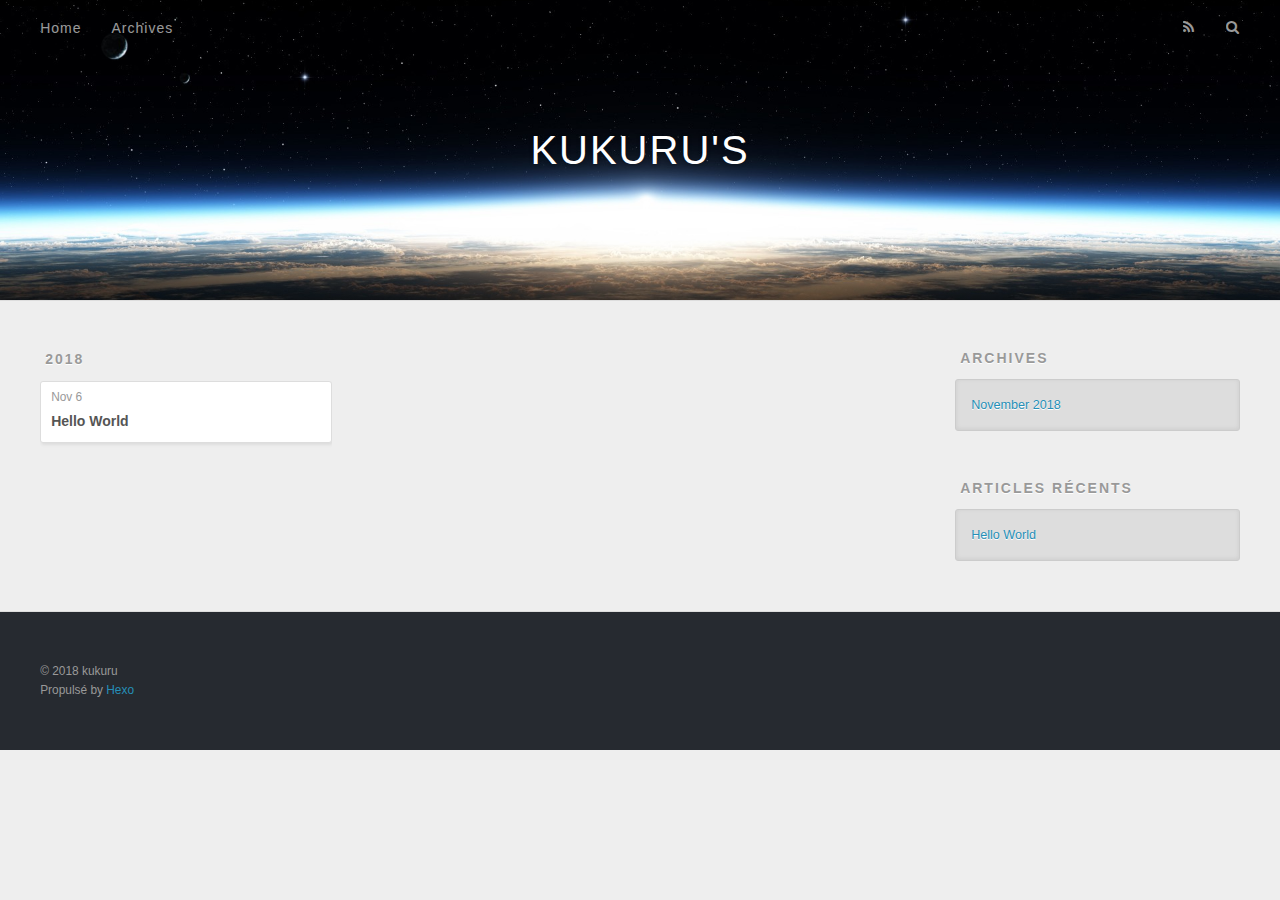
<file: archives/index.html>
<!DOCTYPE html>
<html>
<head>
  <meta charset="utf-8">
  
  <title>Archives | KUKURU&#39;S</title>
  <meta name="viewport" content="width=device-width, initial-scale=1, maximum-scale=1">
  <meta name="description" content="kukuru的博客">
<meta property="og:type" content="website">
<meta property="og:title" content="KUKURU'S">
<meta property="og:url" content="foxkukuru�.github.io/archives/index.html">
<meta property="og:site_name" content="KUKURU'S">
<meta property="og:description" content="kukuru的博客">
<meta name="twitter:card" content="summary">
<meta name="twitter:title" content="KUKURU'S">
<meta name="twitter:description" content="kukuru的博客">
  
    <link rel="alternate" href="/atom.xml" title="KUKURU&#39;S" type="application/atom+xml">
  
  
    <link rel="icon" href="/favicon.png">
  
  
    <!--<link href="//fonts.googleapis.com/css?family=Source+Code+Pro" rel="stylesheet" type="text/css">-->
  
  <link rel="stylesheet" href="/css/style.css">
  

</head>

<body>
  <div id="container">
    <div id="wrap">
      <header id="header">
  <div id="banner"></div>
  <div id="header-outer" class="outer">
    <div id="header-title" class="inner">
      <h1 id="logo-wrap">
        <a href="/" id="logo">KUKURU&#39;S</a>
      </h1>
      
    </div>
    <div id="header-inner" class="inner">
      <nav id="main-nav">
        <a id="main-nav-toggle" class="nav-icon"></a>
        
          <a class="main-nav-link" href="/">Home</a>
        
          <a class="main-nav-link" href="/archives">Archives</a>
        
      </nav>
      <nav id="sub-nav">
        
          <a id="nav-rss-link" class="nav-icon" href="/atom.xml" title="Flux RSS"></a>
        
        <a id="nav-search-btn" class="nav-icon" title="Rechercher"></a>
      </nav>
      <div id="search-form-wrap">
        <form action="//google.com/search" method="get" accept-charset="UTF-8" class="search-form"><input type="search" name="q" results="0" class="search-form-input" placeholder="Search"><button type="submit" class="search-form-submit">&#xF002;</button><input type="hidden" name="sitesearch" value="foxkukuru�.github.io"></form>
      </div>
    </div>
  </div>
</header>
      <div class="outer">
        <section id="main">
  
  
    
    
      
      
      <section class="archives-wrap">
        <div class="archive-year-wrap">
          <a href="/archives/2018" class="archive-year">2018</a>
        </div>
        <div class="archives">
    
    <article class="archive-article archive-type-post">
  <div class="archive-article-inner">
    <header class="archive-article-header">
      <a href="/2018/11/06/hello-world/" class="archive-article-date">
  <time datetime="2018-11-06T05:33:21.383Z" itemprop="datePublished">Nov 6</time>
</a>
      
  
    <h1 itemprop="name">
      <a class="archive-article-title" href="/2018/11/06/hello-world/">Hello World</a>
    </h1>
  

    </header>
  </div>
</article>
  
  
    </div></section>
  

</section>
        
          <aside id="sidebar">
  
    

  
    

  
    
  
    
  <div class="widget-wrap">
    <h3 class="widget-title">Archives</h3>
    <div class="widget">
      <ul class="archive-list"><li class="archive-list-item"><a class="archive-list-link" href="/archives/2018/11/">November 2018</a></li></ul>
    </div>
  </div>


  
    
  <div class="widget-wrap">
    <h3 class="widget-title">Articles récents</h3>
    <div class="widget">
      <ul>
        
          <li>
            <a href="/2018/11/06/hello-world/">Hello World</a>
          </li>
        
      </ul>
    </div>
  </div>

  
</aside>
        
      </div>
      <footer id="footer">
  
  <div class="outer">
    <div id="footer-info" class="inner">
      &copy; 2018 kukuru<br>
      Propulsé by <a href="http://hexo.io/" target="_blank">Hexo</a>
    </div>
  </div>
</footer>
    </div>
    <nav id="mobile-nav">
  
    <a href="/" class="mobile-nav-link">Home</a>
  
    <a href="/archives" class="mobile-nav-link">Archives</a>
  
</nav>
    

<script src="/js/jquery.min.js"></script>


  <link rel="stylesheet" href="/fancybox/jquery.fancybox.css">
  <script src="/fancybox/jquery.fancybox.pack.js"></script>


<script src="/js/script.js"></script>

  </div>
</body>
</html>
</file>
<file: css/style.css>
body {
  width: 100%;
}
body:before,
body:after {
  content: "";
  display: table;
}
body:after {
  clear: both;
}
html,
body,
div,
span,
applet,
object,
iframe,
h1,
h2,
h3,
h4,
h5,
h6,
p,
blockquote,
pre,
a,
abbr,
acronym,
address,
big,
cite,
code,
del,
dfn,
em,
img,
ins,
kbd,
q,
s,
samp,
small,
strike,
strong,
sub,
sup,
tt,
var,
dl,
dt,
dd,
ol,
ul,
li,
fieldset,
form,
label,
legend,
table,
caption,
tbody,
tfoot,
thead,
tr,
th,
td {
  margin: 0;
  padding: 0;
  border: 0;
  outline: 0;
  font-weight: inherit;
  font-style: inherit;
  font-family: inherit;
  font-size: 100%;
  vertical-align: baseline;
}
body {
  line-height: 1;
  color: #000;
  background: #fff;
}
ol,
ul {
  list-style: none;
}
table {
  border-collapse: separate;
  border-spacing: 0;
  vertical-align: middle;
}
caption,
th,
td {
  text-align: left;
  font-weight: normal;
  vertical-align: middle;
}
a img {
  border: none;
}
input,
button {
  margin: 0;
  padding: 0;
}
input::-moz-focus-inner,
button::-moz-focus-inner {
  border: 0;
  padding: 0;
}
@font-face {
  font-family: FontAwesome;
  font-style: normal;
  font-weight: normal;
  src: url("fonts/fontawesome-webfont.eot?v=#4.0.3");
  src: url("fonts/fontawesome-webfont.eot?#iefix&v=#4.0.3") format("embedded-opentype"), url("fonts/fontawesome-webfont.woff?v=#4.0.3") format("woff"), url("fonts/fontawesome-webfont.ttf?v=#4.0.3") format("truetype"), url("fonts/fontawesome-webfont.svg#fontawesomeregular?v=#4.0.3") format("svg");
}
html,
body,
#container {
  height: 100%;
}
body {
  background: #eee;
  font: 14px "Helvetica Neue", Helvetica, Arial, sans-serif;
  -webkit-text-size-adjust: 100%;
}
.outer {
  max-width: 1220px;
  margin: 0 auto;
  padding: 0 20px;
}
.outer:before,
.outer:after {
  content: "";
  display: table;
}
.outer:after {
  clear: both;
}
.inner {
  display: inline;
  float: left;
  width: 98.33333333333333%;
  margin: 0 0.833333333333333%;
}
.left,
.alignleft {
  float: left;
}
.right,
.alignright {
  float: right;
}
.clear {
  clear: both;
}
#container {
  position: relative;
}
.mobile-nav-on {
  overflow: hidden;
}
#wrap {
  height: 100%;
  width: 100%;
  position: absolute;
  top: 0;
  left: 0;
  -webkit-transition: 0.2s ease-out;
  -moz-transition: 0.2s ease-out;
  -ms-transition: 0.2s ease-out;
  transition: 0.2s ease-out;
  z-index: 1;
  background: #eee;
}
.mobile-nav-on #wrap {
  left: 280px;
}
@media screen and (min-width: 768px) {
  #main {
    display: inline;
    float: left;
    width: 73.33333333333333%;
    margin: 0 0.833333333333333%;
  }
}
.article-date,
.article-category-link,
.archive-year,
.widget-title {
  text-decoration: none;
  text-transform: uppercase;
  letter-spacing: 2px;
  color: #999;
  margin-bottom: 1em;
  margin-left: 5px;
  line-height: 1em;
  text-shadow: 0 1px #fff;
  font-weight: bold;
}
.article-inner,
.archive-article-inner {
  background: #fff;
  -webkit-box-shadow: 1px 2px 3px #ddd;
  box-shadow: 1px 2px 3px #ddd;
  border: 1px solid #ddd;
  border-radius: 3px;
}
.article-entry h1,
.widget h1 {
  font-size: 2em;
}
.article-entry h2,
.widget h2 {
  font-size: 1.5em;
}
.article-entry h3,
.widget h3 {
  font-size: 1.3em;
}
.article-entry h4,
.widget h4 {
  font-size: 1.2em;
}
.article-entry h5,
.widget h5 {
  font-size: 1em;
}
.article-entry h6,
.widget h6 {
  font-size: 1em;
  color: #999;
}
.article-entry hr,
.widget hr {
  border: 1px dashed #ddd;
}
.article-entry strong,
.widget strong {
  font-weight: bold;
}
.article-entry em,
.widget em,
.article-entry cite,
.widget cite {
  font-style: italic;
}
.article-entry sup,
.widget sup,
.article-entry sub,
.widget sub {
  font-size: 0.75em;
  line-height: 0;
  position: relative;
  vertical-align: baseline;
}
.article-entry sup,
.widget sup {
  top: -0.5em;
}
.article-entry sub,
.widget sub {
  bottom: -0.2em;
}
.article-entry small,
.widget small {
  font-size: 0.85em;
}
.article-entry acronym,
.widget acronym,
.article-entry abbr,
.widget abbr {
  border-bottom: 1px dotted;
}
.article-entry ul,
.widget ul,
.article-entry ol,
.widget ol,
.article-entry dl,
.widget dl {
  margin: 0 20px;
  line-height: 1.6em;
}
.article-entry ul ul,
.widget ul ul,
.article-entry ol ul,
.widget ol ul,
.article-entry ul ol,
.widget ul ol,
.article-entry ol ol,
.widget ol ol {
  margin-top: 0;
  margin-bottom: 0;
}
.article-entry ul,
.widget ul {
  list-style: disc;
}
.article-entry ol,
.widget ol {
  list-style: decimal;
}
.article-entry dt,
.widget dt {
  font-weight: bold;
}
#header {
  height: 300px;
  position: relative;
  border-bottom: 1px solid #ddd;
}
#header:before,
#header:after {
  content: "";
  position: absolute;
  left: 0;
  right: 0;
  height: 40px;
}
#header:before {
  top: 0;
  background: -webkit-linear-gradient(rgba(0,0,0,0.2), transparent);
  background: -moz-linear-gradient(rgba(0,0,0,0.2), transparent);
  background: -ms-linear-gradient(rgba(0,0,0,0.2), transparent);
  background: linear-gradient(rgba(0,0,0,0.2), transparent);
}
#header:after {
  bottom: 0;
  background: -webkit-linear-gradient(transparent, rgba(0,0,0,0.2));
  background: -moz-linear-gradient(transparent, rgba(0,0,0,0.2));
  background: -ms-linear-gradient(transparent, rgba(0,0,0,0.2));
  background: linear-gradient(transparent, rgba(0,0,0,0.2));
}
#header-outer {
  height: 100%;
  position: relative;
}
#header-inner {
  position: relative;
  overflow: hidden;
}
#banner {
  position: absolute;
  top: 0;
  left: 0;
  width: 100%;
  height: 100%;
  background: url("images/banner.jpg") center #000;
  -webkit-background-size: cover;
  -moz-background-size: cover;
  background-size: cover;
  z-index: -1;
}
#header-title {
  text-align: center;
  height: 40px;
  position: absolute;
  top: 50%;
  left: 0;
  margin-top: -20px;
}
#logo,
#subtitle {
  text-decoration: none;
  color: #fff;
  font-weight: 300;
  text-shadow: 0 1px 4px rgba(0,0,0,0.3);
}
#logo {
  font-size: 40px;
  line-height: 40px;
  letter-spacing: 2px;
}
#subtitle {
  font-size: 16px;
  line-height: 16px;
  letter-spacing: 1px;
}
#subtitle-wrap {
  margin-top: 16px;
}
#main-nav {
  float: left;
  margin-left: -15px;
}
.nav-icon,
.main-nav-link {
  float: left;
  color: #fff;
  opacity: 0.6;
  text-decoration: none;
  text-shadow: 0 1px rgba(0,0,0,0.2);
  -webkit-transition: opacity 0.2s;
  -moz-transition: opacity 0.2s;
  -ms-transition: opacity 0.2s;
  transition: opacity 0.2s;
  display: block;
  padding: 20px 15px;
}
.nav-icon:hover,
.main-nav-link:hover {
  opacity: 1;
}
.nav-icon {
  font-family: FontAwesome;
  text-align: center;
  font-size: 14px;
  width: 14px;
  height: 14px;
  padding: 20px 15px;
  position: relative;
  cursor: pointer;
}
.main-nav-link {
  font-weight: 300;
  letter-spacing: 1px;
}
@media screen and (max-width: 479px) {
  .main-nav-link {
    display: none;
  }
}
#main-nav-toggle {
  display: none;
}
#main-nav-toggle:before {
  content: "\f0c9";
}
@media screen and (max-width: 479px) {
  #main-nav-toggle {
    display: block;
  }
}
#sub-nav {
  float: right;
  margin-right: -15px;
}
#nav-rss-link:before {
  content: "\f09e";
}
#nav-search-btn:before {
  content: "\f002";
}
#search-form-wrap {
  position: absolute;
  top: 15px;
  width: 150px;
  height: 30px;
  right: -150px;
  opacity: 0;
  -webkit-transition: 0.2s ease-out;
  -moz-transition: 0.2s ease-out;
  -ms-transition: 0.2s ease-out;
  transition: 0.2s ease-out;
}
#search-form-wrap.on {
  opacity: 1;
  right: 0;
}
@media screen and (max-width: 479px) {
  #search-form-wrap {
    width: 100%;
    right: -100%;
  }
}
.search-form {
  position: absolute;
  top: 0;
  left: 0;
  right: 0;
  background: #fff;
  padding: 5px 15px;
  border-radius: 15px;
  -webkit-box-shadow: 0 0 10px rgba(0,0,0,0.3);
  box-shadow: 0 0 10px rgba(0,0,0,0.3);
}
.search-form-input {
  border: none;
  background: none;
  color: #555;
  width: 100%;
  font: 13px "Helvetica Neue", Helvetica, Arial, sans-serif;
  outline: none;
}
.search-form-input::-webkit-search-results-decoration,
.search-form-input::-webkit-search-cancel-button {
  -webkit-appearance: none;
}
.search-form-submit {
  position: absolute;
  top: 50%;
  right: 10px;
  margin-top: -7px;
  font: 13px FontAwesome;
  border: none;
  background: none;
  color: #bbb;
  cursor: pointer;
}
.search-form-submit:hover,
.search-form-submit:focus {
  color: #777;
}
.article {
  margin: 50px 0;
}
.article-inner {
  overflow: hidden;
}
.article-meta:before,
.article-meta:after {
  content: "";
  display: table;
}
.article-meta:after {
  clear: both;
}
.article-date {
  float: left;
}
.article-category {
  float: left;
  line-height: 1em;
  color: #ccc;
  text-shadow: 0 1px #fff;
  margin-left: 8px;
}
.article-category:before {
  content: "\2022";
}
.article-category-link {
  margin: 0 12px 1em;
}
.article-header {
  padding: 20px 20px 0;
}
.article-title {
  text-decoration: none;
  font-size: 2em;
  font-weight: bold;
  color: #555;
  line-height: 1.1em;
  -webkit-transition: color 0.2s;
  -moz-transition: color 0.2s;
  -ms-transition: color 0.2s;
  transition: color 0.2s;
}
a.article-title:hover {
  color: #258fb8;
}
.article-entry {
  color: #555;
  padding: 0 20px;
}
.article-entry:before,
.article-entry:after {
  content: "";
  display: table;
}
.article-entry:after {
  clear: both;
}
.article-entry p,
.article-entry table {
  line-height: 1.6em;
  margin: 1.6em 0;
}
.article-entry h1,
.article-entry h2,
.article-entry h3,
.article-entry h4,
.article-entry h5,
.article-entry h6 {
  font-weight: bold;
}
.article-entry h1,
.article-entry h2,
.article-entry h3,
.article-entry h4,
.article-entry h5,
.article-entry h6 {
  line-height: 1.1em;
  margin: 1.1em 0;
}
.article-entry a {
  color: #258fb8;
  text-decoration: none;
}
.article-entry a:hover {
  text-decoration: underline;
}
.article-entry ul,
.article-entry ol,
.article-entry dl {
  margin-top: 1.6em;
  margin-bottom: 1.6em;
}
.article-entry img,
.article-entry video {
  max-width: 100%;
  height: auto;
  display: block;
  margin: auto;
}
.article-entry iframe {
  border: none;
}
.article-entry table {
  width: 100%;
  border-collapse: collapse;
  border-spacing: 0;
}
.article-entry th {
  font-weight: bold;
  border-bottom: 3px solid #ddd;
  padding-bottom: 0.5em;
}
.article-entry td {
  border-bottom: 1px solid #ddd;
  padding: 10px 0;
}
.article-entry blockquote {
  font-family: Georgia, "Times New Roman", serif;
  font-size: 1.4em;
  margin: 1.6em 20px;
  text-align: center;
}
.article-entry blockquote footer {
  font-size: 14px;
  margin: 1.6em 0;
  font-family: "Helvetica Neue", Helvetica, Arial, sans-serif;
}
.article-entry blockquote footer cite:before {
  content: "—";
  padding: 0 0.5em;
}
.article-entry .pullquote {
  text-align: left;
  width: 45%;
  margin: 0;
}
.article-entry .pullquote.left {
  margin-left: 0.5em;
  margin-right: 1em;
}
.article-entry .pullquote.right {
  margin-right: 0.5em;
  margin-left: 1em;
}
.article-entry .caption {
  color: #999;
  display: block;
  font-size: 0.9em;
  margin-top: 0.5em;
  position: relative;
  text-align: center;
}
.article-entry .video-container {
  position: relative;
  padding-top: 56.25%;
  height: 0;
  overflow: hidden;
}
.article-entry .video-container iframe,
.article-entry .video-container object,
.article-entry .video-container embed {
  position: absolute;
  top: 0;
  left: 0;
  width: 100%;
  height: 100%;
  margin-top: 0;
}
.article-more-link a {
  display: inline-block;
  line-height: 1em;
  padding: 6px 15px;
  border-radius: 15px;
  background: #eee;
  color: #999;
  text-shadow: 0 1px #fff;
  text-decoration: none;
}
.article-more-link a:hover {
  background: #258fb8;
  color: #fff;
  text-decoration: none;
  text-shadow: 0 1px #1e7293;
}
.article-footer {
  font-size: 0.85em;
  line-height: 1.6em;
  border-top: 1px solid #ddd;
  padding-top: 1.6em;
  margin: 0 20px 20px;
}
.article-footer:before,
.article-footer:after {
  content: "";
  display: table;
}
.article-footer:after {
  clear: both;
}
.article-footer a {
  color: #999;
  text-decoration: none;
}
.article-footer a:hover {
  color: #555;
}
.article-tag-list-item {
  float: left;
  margin-right: 10px;
}
.article-tag-list-link:before {
  content: "#";
}
.article-comment-link {
  float: right;
}
.article-comment-link:before {
  content: "\f075";
  font-family: FontAwesome;
  padding-right: 8px;
}
.article-share-link {
  cursor: pointer;
  float: right;
  margin-left: 20px;
}
.article-share-link:before {
  content: "\f064";
  font-family: FontAwesome;
  padding-right: 6px;
}
#article-nav {
  position: relative;
}
#article-nav:before,
#article-nav:after {
  content: "";
  display: table;
}
#article-nav:after {
  clear: both;
}
@media screen and (min-width: 768px) {
  #article-nav {
    margin: 50px 0;
  }
  #article-nav:before {
    width: 8px;
    height: 8px;
    position: absolute;
    top: 50%;
    left: 50%;
    margin-top: -4px;
    margin-left: -4px;
    content: "";
    border-radius: 50%;
    background: #ddd;
    -webkit-box-shadow: 0 1px 2px #fff;
    box-shadow: 0 1px 2px #fff;
  }
}
.article-nav-link-wrap {
  text-decoration: none;
  text-shadow: 0 1px #fff;
  color: #999;
  -webkit-box-sizing: border-box;
  -moz-box-sizing: border-box;
  box-sizing: border-box;
  margin-top: 50px;
  text-align: center;
  display: block;
}
.article-nav-link-wrap:hover {
  color: #555;
}
@media screen and (min-width: 768px) {
  .article-nav-link-wrap {
    width: 50%;
    margin-top: 0;
  }
}
@media screen and (min-width: 768px) {
  #article-nav-newer {
    float: left;
    text-align: right;
    padding-right: 20px;
  }
}
@media screen and (min-width: 768px) {
  #article-nav-older {
    float: right;
    text-align: left;
    padding-left: 20px;
  }
}
.article-nav-caption {
  text-transform: uppercase;
  letter-spacing: 2px;
  color: #ddd;
  line-height: 1em;
  font-weight: bold;
}
#article-nav-newer .article-nav-caption {
  margin-right: -2px;
}
.article-nav-title {
  font-size: 0.85em;
  line-height: 1.6em;
  margin-top: 0.5em;
}
.article-share-box {
  position: absolute;
  display: none;
  background: #fff;
  -webkit-box-shadow: 1px 2px 10px rgba(0,0,0,0.2);
  box-shadow: 1px 2px 10px rgba(0,0,0,0.2);
  border-radius: 3px;
  margin-left: -145px;
  overflow: hidden;
  z-index: 1;
}
.article-share-box.on {
  display: block;
}
.article-share-input {
  width: 100%;
  background: none;
  -webkit-box-sizing: border-box;
  -moz-box-sizing: border-box;
  box-sizing: border-box;
  font: 14px "Helvetica Neue", Helvetica, Arial, sans-serif;
  padding: 0 15px;
  color: #555;
  outline: none;
  border: 1px solid #ddd;
  border-radius: 3px 3px 0 0;
  height: 36px;
  line-height: 36px;
}
.article-share-links {
  background: #eee;
}
.article-share-links:before,
.article-share-links:after {
  content: "";
  display: table;
}
.article-share-links:after {
  clear: both;
}
.article-share-twitter,
.article-share-facebook,
.article-share-pinterest,
.article-share-google {
  width: 50px;
  height: 36px;
  display: block;
  float: left;
  position: relative;
  color: #999;
  text-shadow: 0 1px #fff;
}
.article-share-twitter:before,
.article-share-facebook:before,
.article-share-pinterest:before,
.article-share-google:before {
  font-size: 20px;
  font-family: FontAwesome;
  width: 20px;
  height: 20px;
  position: absolute;
  top: 50%;
  left: 50%;
  margin-top: -10px;
  margin-left: -10px;
  text-align: center;
}
.article-share-twitter:hover,
.article-share-facebook:hover,
.article-share-pinterest:hover,
.article-share-google:hover {
  color: #fff;
}
.article-share-twitter:before {
  content: "\f099";
}
.article-share-twitter:hover {
  background: #00aced;
  text-shadow: 0 1px #008abe;
}
.article-share-facebook:before {
  content: "\f09a";
}
.article-share-facebook:hover {
  background: #3b5998;
  text-shadow: 0 1px #2f477a;
}
.article-share-pinterest:before {
  content: "\f0d2";
}
.article-share-pinterest:hover {
  background: #cb2027;
  text-shadow: 0 1px #a21a1f;
}
.article-share-google:before {
  content: "\f0d5";
}
.article-share-google:hover {
  background: #dd4b39;
  text-shadow: 0 1px #be3221;
}
.article-gallery {
  background: #000;
  position: relative;
}
.article-gallery-photos {
  position: relative;
  overflow: hidden;
}
.article-gallery-img {
  display: none;
  max-width: 100%;
}
.article-gallery-img:first-child {
  display: block;
}
.article-gallery-img.loaded {
  position: absolute;
  display: block;
}
.article-gallery-img img {
  display: block;
  max-width: 100%;
  margin: 0 auto;
}
#comments {
  background: #fff;
  -webkit-box-shadow: 1px 2px 3px #ddd;
  box-shadow: 1px 2px 3px #ddd;
  padding: 20px;
  border: 1px solid #ddd;
  border-radius: 3px;
  margin: 50px 0;
}
#comments a {
  color: #258fb8;
}
.archives-wrap {
  margin: 50px 0;
}
.archives:before,
.archives:after {
  content: "";
  display: table;
}
.archives:after {
  clear: both;
}
.archive-year-wrap {
  margin-bottom: 1em;
}
.archives {
  -webkit-column-gap: 10px;
  -moz-column-gap: 10px;
  column-gap: 10px;
}
@media screen and (min-width: 480px) and (max-width: 767px) {
  .archives {
    -webkit-column-count: 2;
    -moz-column-count: 2;
    column-count: 2;
  }
}
@media screen and (min-width: 768px) {
  .archives {
    -webkit-column-count: 3;
    -moz-column-count: 3;
    column-count: 3;
  }
}
.archive-article {
  -webkit-column-break-inside: avoid;
  page-break-inside: avoid;
  overflow: hidden;
  break-inside: avoid-column;
}
.archive-article-inner {
  padding: 10px;
  margin-bottom: 15px;
}
.archive-article-title {
  text-decoration: none;
  font-weight: bold;
  color: #555;
  -webkit-transition: color 0.2s;
  -moz-transition: color 0.2s;
  -ms-transition: color 0.2s;
  transition: color 0.2s;
  line-height: 1.6em;
}
.archive-article-title:hover {
  color: #258fb8;
}
.archive-article-footer {
  margin-top: 1em;
}
.archive-article-date {
  color: #999;
  text-decoration: none;
  font-size: 0.85em;
  line-height: 1em;
  margin-bottom: 0.5em;
  display: block;
}
#page-nav {
  margin: 50px auto;
  background: #fff;
  -webkit-box-shadow: 1px 2px 3px #ddd;
  box-shadow: 1px 2px 3px #ddd;
  border: 1px solid #ddd;
  border-radius: 3px;
  text-align: center;
  color: #999;
  overflow: hidden;
}
#page-nav:before,
#page-nav:after {
  content: "";
  display: table;
}
#page-nav:after {
  clear: both;
}
#page-nav a,
#page-nav span {
  padding: 10px 20px;
  line-height: 1;
  height: 2ex;
}
#page-nav a {
  color: #999;
  text-decoration: none;
}
#page-nav a:hover {
  background: #999;
  color: #fff;
}
#page-nav .prev {
  float: left;
}
#page-nav .next {
  float: right;
}
#page-nav .page-number {
  display: inline-block;
}
@media screen and (max-width: 479px) {
  #page-nav .page-number {
    display: none;
  }
}
#page-nav .current {
  color: #555;
  font-weight: bold;
}
#page-nav .space {
  color: #ddd;
}
#footer {
  background: #262a30;
  padding: 50px 0;
  border-top: 1px solid #ddd;
  color: #999;
}
#footer a {
  color: #258fb8;
  text-decoration: none;
}
#footer a:hover {
  text-decoration: underline;
}
#footer-info {
  line-height: 1.6em;
  font-size: 0.85em;
}
.article-entry pre,
.article-entry .highlight {
  background: #2d2d2d;
  margin: 0 -20px;
  padding: 15px 20px;
  border-style: solid;
  border-color: #ddd;
  border-width: 1px 0;
  overflow: auto;
  color: #ccc;
  line-height: 22.400000000000002px;
}
.article-entry .highlight .gutter pre,
.article-entry .gist .gist-file .gist-data .line-numbers {
  color: #666;
  font-size: 0.85em;
}
.article-entry pre,
.article-entry code {
  font-family: "Source Code Pro", Consolas, Monaco, Menlo, Consolas, monospace;
}
.article-entry code {
  background: #eee;
  text-shadow: 0 1px #fff;
  padding: 0 0.3em;
}
.article-entry pre code {
  background: none;
  text-shadow: none;
  padding: 0;
}
.article-entry .highlight pre {
  border: none;
  margin: 0;
  padding: 0;
}
.article-entry .highlight table {
  margin: 0;
  width: auto;
}
.article-entry .highlight td {
  border: none;
  padding: 0;
}
.article-entry .highlight figcaption {
  font-size: 0.85em;
  color: #999;
  line-height: 1em;
  margin-bottom: 1em;
}
.article-entry .highlight figcaption:before,
.article-entry .highlight figcaption:after {
  content: "";
  display: table;
}
.article-entry .highlight figcaption:after {
  clear: both;
}
.article-entry .highlight figcaption a {
  float: right;
}
.article-entry .highlight .gutter pre {
  text-align: right;
  padding-right: 20px;
}
.article-entry .highlight .line {
  height: 22.400000000000002px;
}
.article-entry .highlight .line.marked {
  background: #515151;
}
.article-entry .gist {
  margin: 0 -20px;
  border-style: solid;
  border-color: #ddd;
  border-width: 1px 0;
  background: #2d2d2d;
  padding: 15px 20px 15px 0;
}
.article-entry .gist .gist-file {
  border: none;
  font-family: "Source Code Pro", Consolas, Monaco, Menlo, Consolas, monospace;
  margin: 0;
}
.article-entry .gist .gist-file .gist-data {
  background: none;
  border: none;
}
.article-entry .gist .gist-file .gist-data .line-numbers {
  background: none;
  border: none;
  padding: 0 20px 0 0;
}
.article-entry .gist .gist-file .gist-data .line-data {
  padding: 0 !important;
}
.article-entry .gist .gist-file .highlight {
  margin: 0;
  padding: 0;
  border: none;
}
.article-entry .gist .gist-file .gist-meta {
  background: #2d2d2d;
  color: #999;
  font: 0.85em "Helvetica Neue", Helvetica, Arial, sans-serif;
  text-shadow: 0 0;
  padding: 0;
  margin-top: 1em;
  margin-left: 20px;
}
.article-entry .gist .gist-file .gist-meta a {
  color: #258fb8;
  font-weight: normal;
}
.article-entry .gist .gist-file .gist-meta a:hover {
  text-decoration: underline;
}
pre .comment,
pre .title {
  color: #999;
}
pre .variable,
pre .attribute,
pre .tag,
pre .regexp,
pre .ruby .constant,
pre .xml .tag .title,
pre .xml .pi,
pre .xml .doctype,
pre .html .doctype,
pre .css .id,
pre .css .class,
pre .css .pseudo {
  color: #f2777a;
}
pre .number,
pre .preprocessor,
pre .built_in,
pre .literal,
pre .params,
pre .constant {
  color: #f99157;
}
pre .class,
pre .ruby .class .title,
pre .css .rules .attribute {
  color: #9c9;
}
pre .string,
pre .value,
pre .inheritance,
pre .header,
pre .ruby .symbol,
pre .xml .cdata {
  color: #9c9;
}
pre .css .hexcolor {
  color: #6cc;
}
pre .function,
pre .python .decorator,
pre .python .title,
pre .ruby .function .title,
pre .ruby .title .keyword,
pre .perl .sub,
pre .javascript .title,
pre .coffeescript .title {
  color: #69c;
}
pre .keyword,
pre .javascript .function {
  color: #c9c;
}
@media screen and (max-width: 479px) {
  #mobile-nav {
    position: absolute;
    top: 0;
    left: 0;
    width: 280px;
    height: 100%;
    background: #191919;
    border-right: 1px solid #fff;
  }
}
@media screen and (max-width: 479px) {
  .mobile-nav-link {
    display: block;
    color: #999;
    text-decoration: none;
    padding: 15px 20px;
    font-weight: bold;
  }
  .mobile-nav-link:hover {
    color: #fff;
  }
}
@media screen and (min-width: 768px) {
  #sidebar {
    display: inline;
    float: left;
    width: 23.333333333333332%;
    margin: 0 0.833333333333333%;
  }
}
.widget-wrap {
  margin: 50px 0;
}
.widget {
  color: #777;
  text-shadow: 0 1px #fff;
  background: #ddd;
  -webkit-box-shadow: 0 -1px 4px #ccc inset;
  box-shadow: 0 -1px 4px #ccc inset;
  border: 1px solid #ccc;
  padding: 15px;
  border-radius: 3px;
}
.widget a {
  color: #258fb8;
  text-decoration: none;
}
.widget a:hover {
  text-decoration: underline;
}
.widget ul ul,
.widget ol ul,
.widget dl ul,
.widget ul ol,
.widget ol ol,
.widget dl ol,
.widget ul dl,
.widget ol dl,
.widget dl dl {
  margin-left: 15px;
  list-style: disc;
}
.widget {
  line-height: 1.6em;
  word-wrap: break-word;
  font-size: 0.9em;
}
.widget ul,
.widget ol {
  list-style: none;
  margin: 0;
}
.widget ul ul,
.widget ol ul,
.widget ul ol,
.widget ol ol {
  margin: 0 20px;
}
.widget ul ul,
.widget ol ul {
  list-style: disc;
}
.widget ul ol,
.widget ol ol {
  list-style: decimal;
}
.category-list-count,
.tag-list-count,
.archive-list-count {
  padding-left: 5px;
  color: #999;
  font-size: 0.85em;
}
.category-list-count:before,
.tag-list-count:before,
.archive-list-count:before {
  content: "(";
}
.category-list-count:after,
.tag-list-count:after,
.archive-list-count:after {
  content: ")";
}
.tagcloud a {
  margin-right: 5px;
  display: inline-block;
}
</file>
